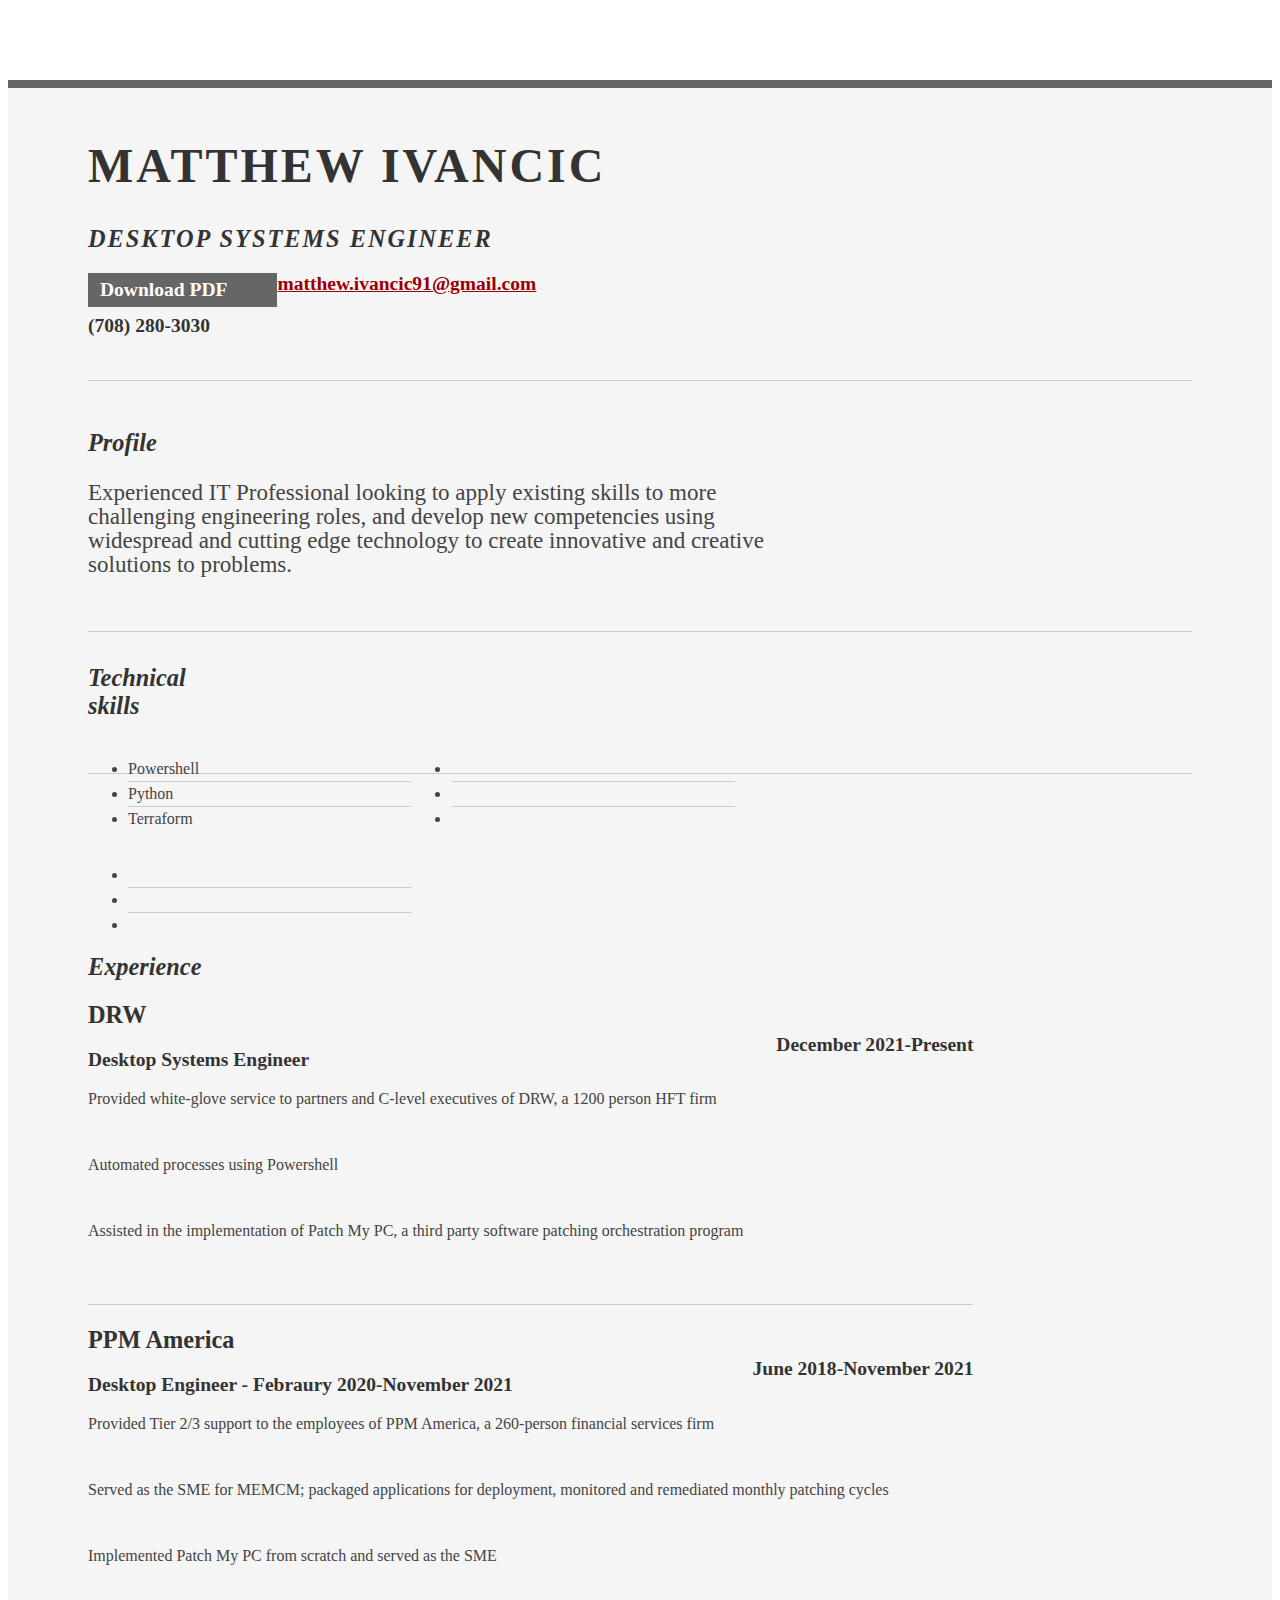
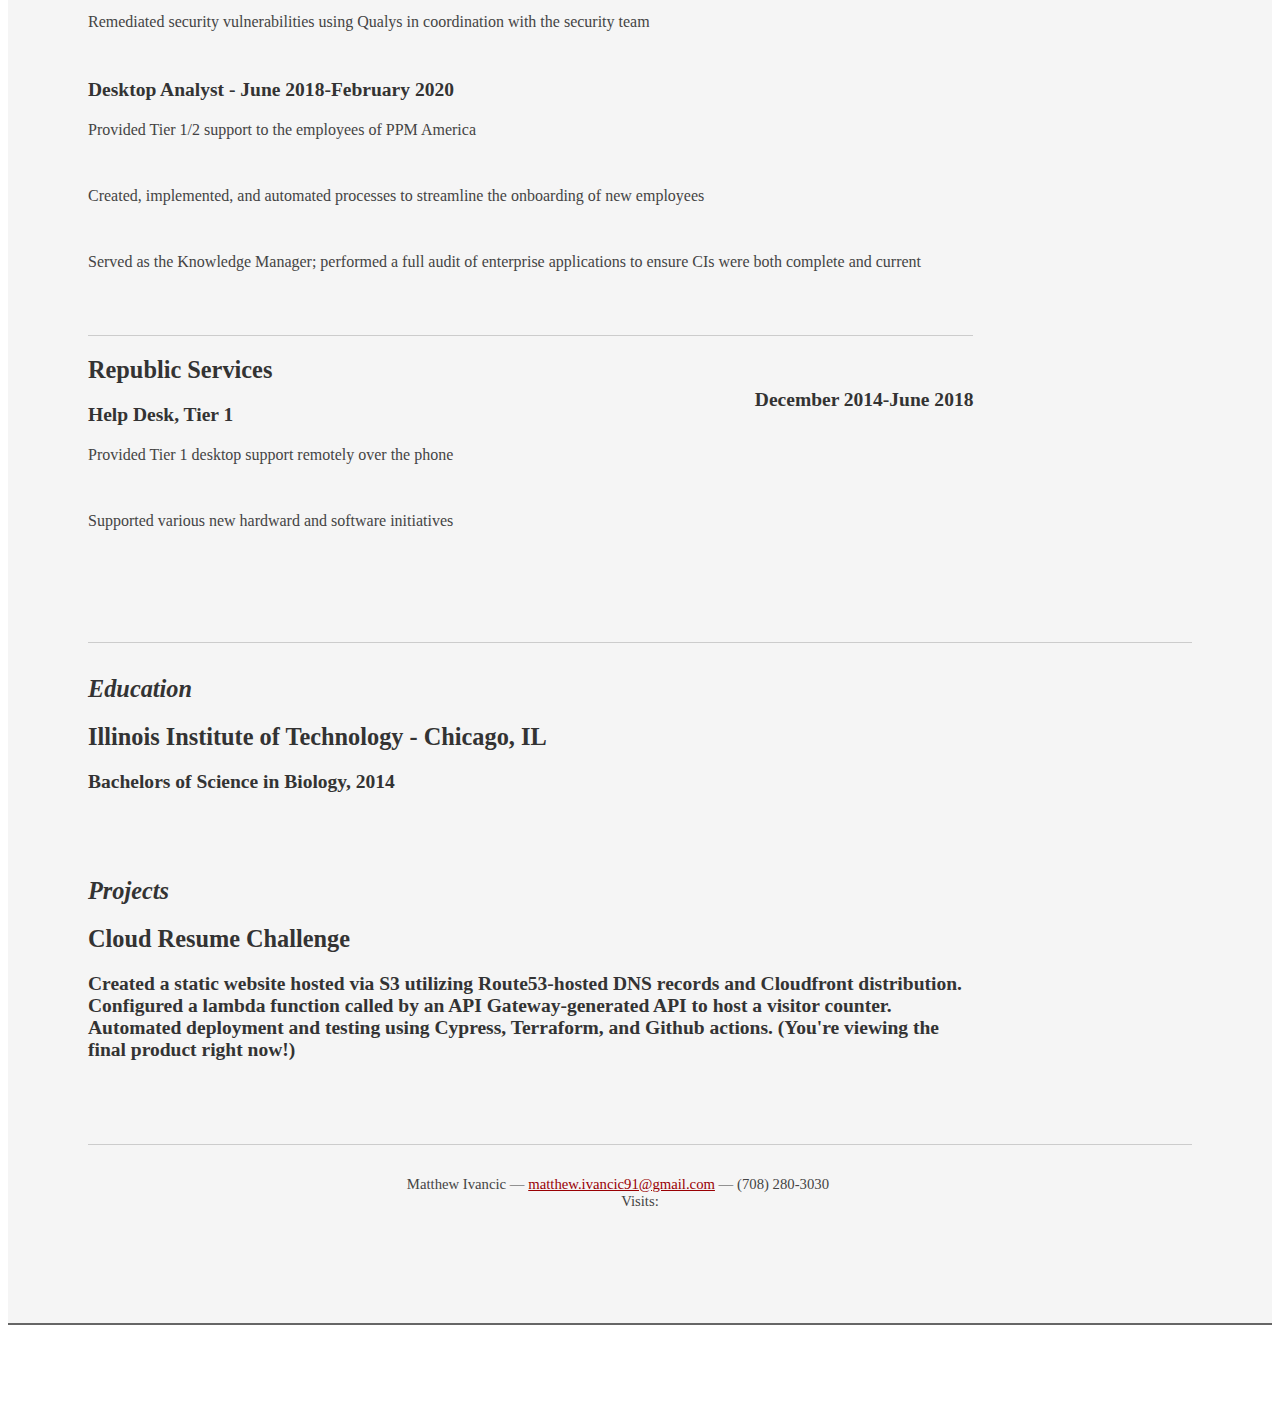
<file: terraform/s3bucketfiles/index.html>
<!DOCTYPE html PUBLIC "-//W3C//DTD XHTML 1.0 Strict//EN" "http://www.w3.org/TR/xhtml1/DTD/xhtml1-strict.dtd">
<html>
<head>

	<title>Matthew Ivancic | Desktop Systems Engineer | matthew.ivancic91@gmail.com</title>
	<meta http-equiv="content-type" content="text/html; charset=utf-8" />

	<meta name="keywords" content="" />
	<meta name="description" content="" />

	<link rel="stylesheet" type="text/css" href="http://yui.yahooapis.com/2.7.0/build/reset-fonts-grids/reset-fonts-grids.css" media="all" /> 
	<link rel="stylesheet" type="text/css" href="style.css" media="all" />

</head>
<body>

<div id="doc2" class="yui-t7">
	<div id="inner">
	
		<div id="hd">
			<div class="yui-gc">
				<div class="yui-u first">
					<h1>Matthew Ivancic</h1>
					<h2>Desktop Systems Engineer</h2>
				</div>

				<div class="yui-u">
					<div class="contact-info">
						<h3><a id="pdf" href="#">Download PDF</a></h3>
						<h3><a href="mailto:name@yourdomain.com">matthew.ivancic91@gmail.com</a></h3>
						<h3>(708) 280-3030</h3>
					</div><!--// .contact-info -->
				</div>
			</div><!--// .yui-gc -->
		</div><!--// hd -->

		<div id="bd">
			<div id="yui-main">
				<div class="yui-b">

					<div class="yui-gf">
						<div class="yui-u first">
							<h2>Profile</h2>
						</div>
						<div class="yui-u">
							<p class="enlarge">
								Experienced IT Professional looking to apply existing skills to more challenging engineering roles, and develop new competencies using widespread and cutting edge technology to create innovative and creative solutions to problems.
							</p>
						</div>
					</div><!--// .yui-gf -->


					<div class="yui-gf">
						<div class="yui-u first">
							<h2>Technical skills</h2>
						</div>
						<div class="yui-u">
							<ul class="talent">
								<li>Powershell</li>
								<li>Python</li>
								<li class="last">Terraform</li>
							</ul>

							<ul class="talent">
								<li></li>
								<li></li>
								<li class="last"></li>
							</ul>

							<ul class="talent">
								<li></li>
								<li></li>
								<li class="last"></li>
							</ul>
						</div>
					</div><!--// .yui-gf-->

					<div class="yui-gf">
	
						<div class="yui-u first">
							<h2>Experience</h2>
						</div><!--// .yui-u -->

						<div class="yui-u">

							<div class="job">
								<h2>DRW</h2>
								<h3>Desktop Systems Engineer</h3>
								<h4>December 2021-Present</h4>
								<p>Provided white-glove service to partners and C-level executives of DRW, a 1200 person HFT firm</p>
								<p>Automated processes using Powershell</p>
								<p>Assisted in the implementation of Patch My PC, a third party software patching orchestration program</p>
							</div>

							<div class="job">
								<h2>PPM America</h2>
								<h3>Desktop Engineer - Febraury 2020-November 2021</h3>
								<h4>June 2018-November 2021</h4>
								<p>Provided Tier 2/3 support to the employees of PPM America, a 260-person financial services firm</p>
								<p>Served as the SME for MEMCM; packaged applications for deployment, monitored and remediated monthly patching cycles</p>
								<p>Implemented Patch My PC from scratch and served as the SME</p>
								<p>Remediated security vulnerabilities using Qualys in coordination with the security team</p>
								<h3>Desktop Analyst - June 2018-February 2020</h3>
								<p>Provided Tier 1/2 support to the employees of PPM America</p>
								<p>Created, implemented, and automated processes to streamline the onboarding of new employees</p>
								<p>Served as the Knowledge Manager; performed a full audit of enterprise applications to ensure CIs were both complete and current</p>
							</div>

							<div class="job last">
								<h2>Republic Services</h2>
								<h3>Help Desk, Tier 1</h3>
								<h4>December 2014-June 2018</h4>
								<p>Provided Tier 1 desktop support remotely over the phone</p>
								<p>Supported various new hardward and software initiatives</p>
							</div>

						</div><!--// .yui-u -->
					</div><!--// .yui-gf -->


					<div class="yui-gf last">
						<div class="yui-u first">
							<h2>Education</h2>
						</div>
						<div class="yui-u">
							<h2>Illinois Institute of Technology - Chicago, IL</h2>
							<h3>Bachelors of Science in Biology, 2014 </h3>
						</div>
					</div><!--// .yui-gf -->

					<div class="yui-gf last">
						<div class = "yui-u first">
							<h2>Projects</h2>
						</div>
						<div class = "yui-u">
							<h2>Cloud Resume Challenge</h2>
							<h3>Created a static website hosted via S3 utilizing Route53-hosted DNS records and Cloudfront distribution. Configured a lambda function called by an API Gateway-generated API to host a visitor counter. Automated deployment and testing using Cypress, Terraform, and Github actions. (You're viewing the final product right now!)</h3>
						</div>
					</div>
				</div><!--// .yui-b -->
			</div><!--// yui-main -->
		</div><!--// bd -->

		<div id="ft">
			<p>Matthew Ivancic &mdash; <a href="mailto:matthew.ivancic91@gmail.com">matthew.ivancic91@gmail.com</a> &mdash; (708) 280-3030</p>
			<script>
				function updateCounter() {
					fetch("https://u2l16jlkki.execute-api.us-east-2.amazonaws.com/prod/CloudResumeChallenge", {
					  method: "POST",
					})
					  .then((response) => {
						if (response.ok) {
						  return response.json();
						} else {
						  throw new Error("something went wrong");
						}
					  })
					  .then(
						(data) =>
						  (document.getElementById("view-count").innerText = data)
					  );
				  }
				</script>
				<body onload="updateCounter()">
					Visits: <span id="view-count" />
		</div><!--// footer -->

	</div><!-- // inner -->


</div><!--// doc -->


</body>
</html>
</file>
<file: terraform/s3bucketfiles/style.css>
/*
---------------------------------------------------------------------------------
	STRIPPED DOWN RESUME TEMPLATE
    html resume

    v0.9: 5/28/09

    design and code by: thingsthatarebrown.com 
                        (matt brown)
---------------------------------------------------------------------------------
*/


.msg { padding: 10px; background: #222; position: relative; }
.msg h1 { color: #fff;  }
.msg a { margin-left: 20px; background: #408814; color: white; padding: 4px 8px; text-decoration: none; }
.msg a:hover { background: #266400; }

/* //-- yui-grids style overrides -- */
body { font-family: Georgia; color: #444; }
#inner { padding: 10px 80px; margin: 80px auto; background: #f5f5f5; border: solid #666; border-width: 8px 0 2px 0; }
.yui-gf { margin-bottom: 2em; padding-bottom: 2em; border-bottom: 1px solid #ccc; }

/* //-- header, body, footer -- */
#hd { margin: 2.5em 0 3em 0; padding-bottom: 1.5em; border-bottom: 1px solid #ccc }
#hd h2 { text-transform: uppercase; letter-spacing: 2px; }
#bd, #ft { margin-bottom: 2em; }

/* //-- footer -- */
#ft { padding: 1em 0 5em 0; font-size: 92%; border-top: 1px solid #ccc; text-align: center; }
#ft p { margin-bottom: 0; text-align: center;   }

/* //-- core typography and style -- */
#hd h1 { font-size: 48px; text-transform: uppercase; letter-spacing: 3px; }
h2 { font-size: 152% }
h3, h4 { font-size: 122%; }
h1, h2, h3, h4 { color: #333; }
p { font-size: 100%; line-height: 18px; padding-right: 3em; }
a { color: #990003 }
a:hover { text-decoration: none; }
strong { font-weight: bold; }
li { line-height: 24px; border-bottom: 1px solid #ccc; }
p.enlarge { font-size: 144%; padding-right: 6.5em; line-height: 24px; }
p.enlarge span { color: #000 }
.contact-info { margin-top: 7px; }
.first h2 { font-style: italic; }
.last { border-bottom: 0 }


/* //-- section styles -- */

a#pdf { display: block; float: left; background: #666; color: white; padding: 6px 50px 6px 12px; margin-bottom: 6px; text-decoration: none;  }
a#pdf:hover { background: #222; }

.job { position: relative; margin-bottom: 1em; padding-bottom: 1em; border-bottom: 1px solid #ccc; }
.job h4 { position: absolute; top: 0.35em; right: 0 }
.job p { margin: 0.75em 0 3em 0; }

.last { border: none; }
.skills-list {  }
.skills-list ul { margin: 0; }
.skills-list li { margin: 3px 0; padding: 3px 0; }
.skills-list li span { font-size: 152%; display: block; margin-bottom: -2px; padding: 0 }
.talent { width: 32%; float: left }
.talent h2 { margin-bottom: 6px; }

#srt-ttab { margin-bottom: 100px; text-align: center;  }
#srt-ttab img.last { margin-top: 20px }

/* --// override to force 1/8th width grids -- */
.yui-gf .yui-u{width:80.2%;}
.yui-gf div.first{width:12.3%;}
</file>
